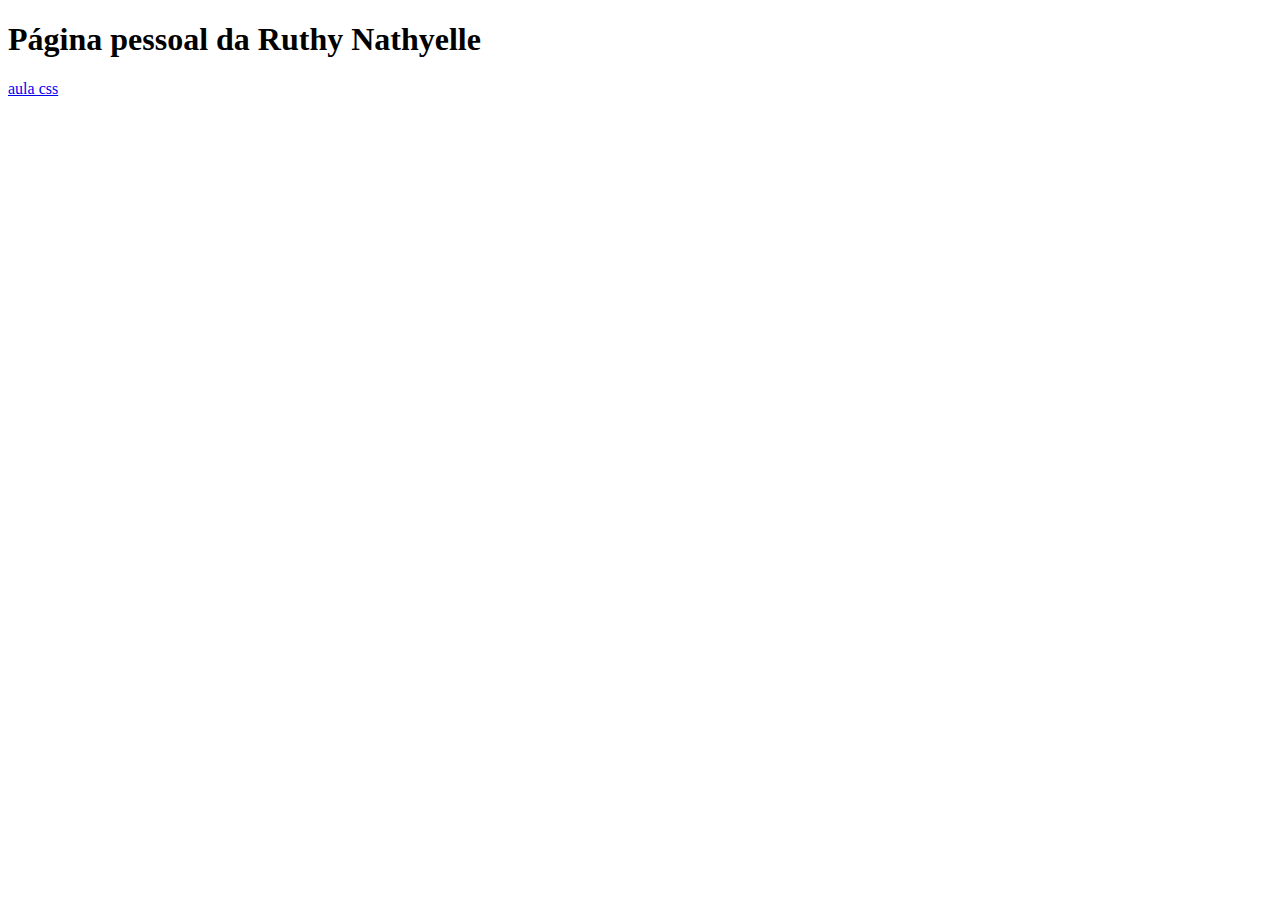
<file: index.html>
<!DOCTYPE html>
<html lang="pt-br">
	<head>
		<meta charset="utf-8">
        <meta http-equiv="x-UA-compatible" content="IE=edge">
		<meta name="viewport" content="width=device-width, initial-scale=1.0">
		<title>Minha Página pessoal</title>
	</head>
	<body>
        <h1>Página pessoal da Ruthy Nathyelle</h1>
        <p>
              <a href="exemplo/aulacss.html"> aula css</a>
        </p>
	</body>
</html>
</file>
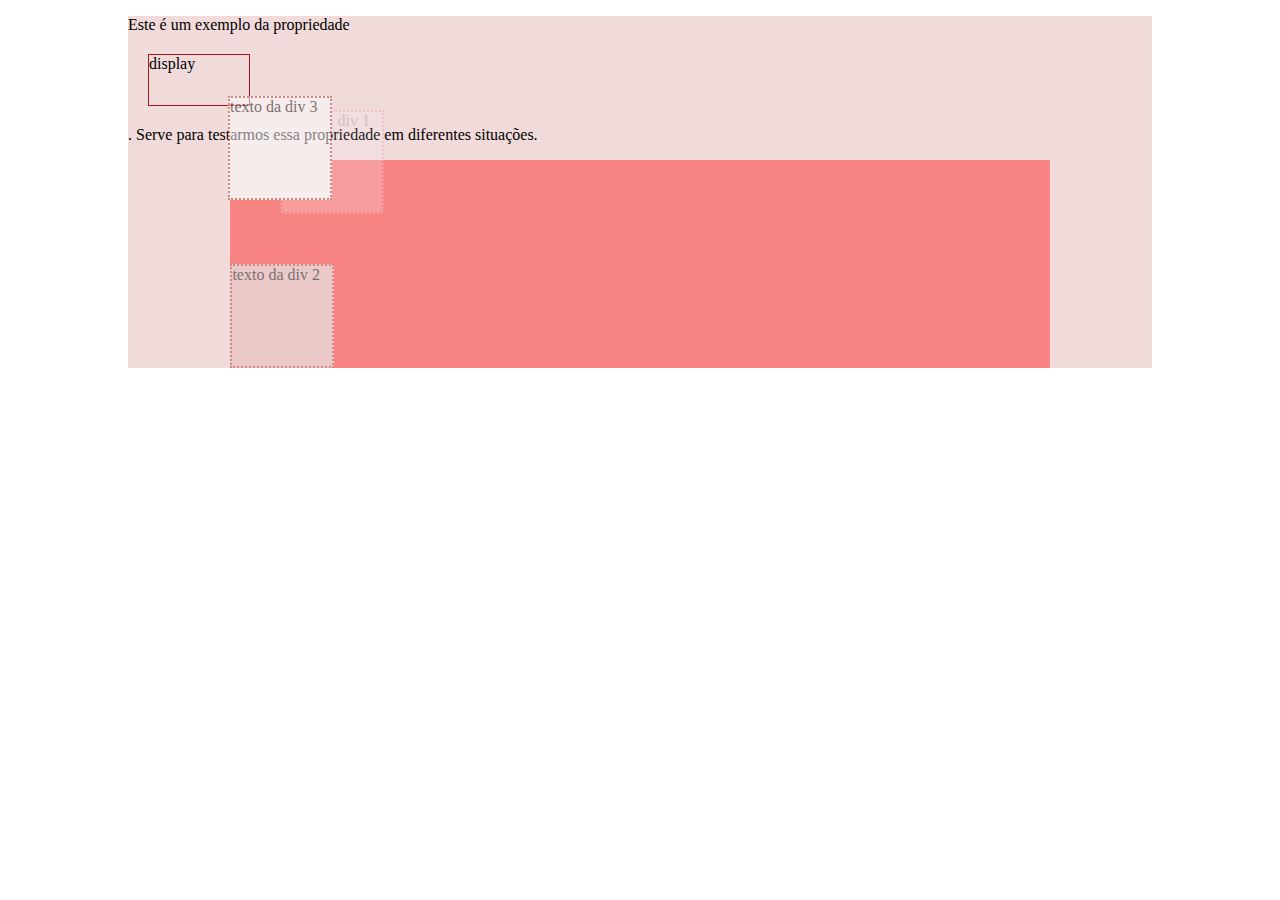
<file: aula 07.04/index.html>
<!DOCTYPE html>
<html lang="pt-br">
<head>
    <meta charset="UTF-8">
    <meta http-equiv="X-UA-Compatible" content="IE=edge">
    <meta name="viewport" content="width=device-width, initial-scale=1.0">
    <title>Propriedades display, position e float</title>
    <style>
        html, body{
            margin: 0;  
            padding: 0;     
         }
         #principal{
             margin: 0 auto;
             width: 80%;
             position: relative;
             background-color: rgb(240, 218, 218);
         }
         #pai{
             width: 80%;
             margin: 0 auto;
             background-color: rgb(255, 45, 45);
             opacity: 0.5;
         }
        p span{
            border: 1px solid rgb(163, 25, 25);
            width: 100px;
            height: 50px;
            margin: 20px;
            display: block;
        }
        #filho1, #filho2, #filho3{
            width: 100px;
            height: 100px;
            border: 2px dotted rgb(184, 51, 42);
            /*display: inline-block;*/
        }
        #filho1{
            background-color: rgb(255, 255, 255);
            position: relative;
            bottom: 50px;
            left: 50px;
            opacity: 0.25;
        }
        #filho2{
            background-color: rgb(233, 184, 184);
        }
        #filho3{
            background-color: rgb(255, 255, 255);
            position: absolute;
            top: 80px;
            left: 100px;
        }

    </style>
</head>
<body>
    <div id="principal">
        <p>Este é um exemplo da propriedade  
            <span>display </span>. Serve para testarmos essa propriedade em diferentes situações.
        </p>
          <div id="pai">
          <div id="filho1">texto da div 1</div>
          <div id="filho2">texto da div 2</div>
          <div id="filho3">texto da div 3</div>
        </div>
     </div>
</body>
</html>
</file>
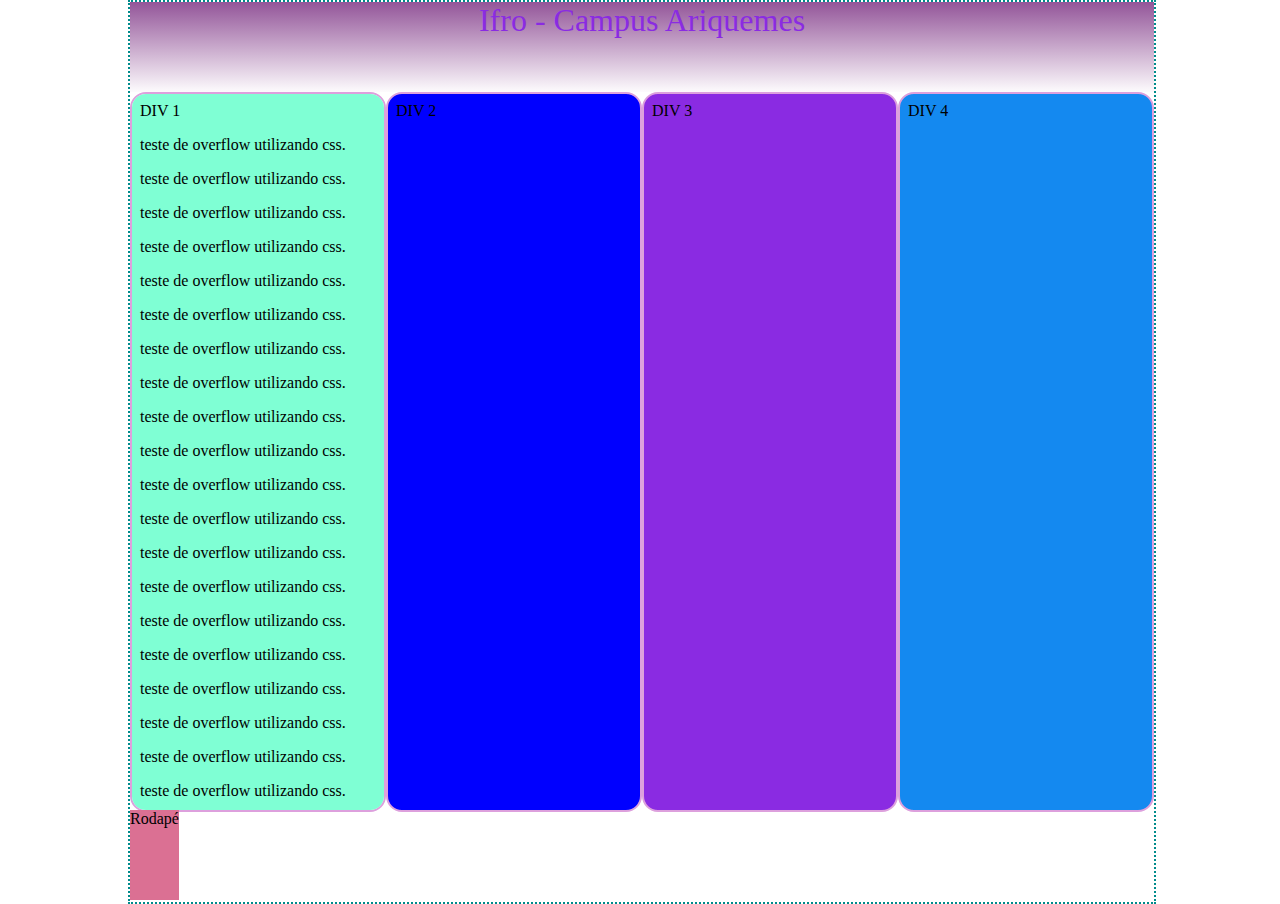
<file: aula 07.04/exemplo2.html>
<!DOCTYPE html>
<html>
    <head>
        <title>Trabalhando com Css</title>
        <meta charset="UTF-8">
        <meta name="viewport" content="width=device-width, initial-scale=1.0">
		<link rel="stylesheet" href="css/layout1.css">
    </head>
    <body>
		<div id="teste"></div>
        <div id="princ">
            <div class="princ" id="header">Ifro - Campus Ariquemes</div>
            <div id="div1" class="interna">DIV 1
			<p>teste de overflow utilizando css.</p>
			<p>teste de overflow utilizando css.</p>
			<p>teste de overflow utilizando css.</p>
			<p>teste de overflow utilizando css.</p>
			<p>teste de overflow utilizando css.</p>
			<p>teste de overflow utilizando css.</p>
			<p>teste de overflow utilizando css.</p>
			<p>teste de overflow utilizando css.</p>
			<p>teste de overflow utilizando css.</p>
			<p>teste de overflow utilizando css.</p>
			<p>teste de overflow utilizando css.</p>
			<p>teste de overflow utilizando css.</p>
			<p>teste de overflow utilizando css.</p>
			<p>teste de overflow utilizando css.</p>
			<p>teste de overflow utilizando css.</p>
			<p>teste de overflow utilizando css.</p>
			<p>teste de overflow utilizando css.</p>
			<p>teste de overflow utilizando css.</p>
			<p>teste de overflow utilizando css.</p>
			<p>teste de overflow utilizando css.</p>
			<p>teste de overflow utilizando css.</p>
			<p>teste de overflow utilizando css.</p>
			<p>teste de overflow utilizando css.</p>
			<p>teste de overflow utilizando css.</p>
			<p>teste de overflow utilizando css.</p>
			<p>teste de overflow utilizando css.</p>
			<p>teste de overflow utilizando css.</p>
			<p>teste de overflow utilizando css.</p>
			<p>teste de overflow utilizando css.</p>
			<p>teste de overflow utilizando css.</p>
			<p>teste de overflow utilizando css.</p>
			<p>teste de overflow utilizando css.</p>
			<p>teste de overflow utilizando css.</p>
			<p>teste de overflow utilizando css.</p>
			<p>teste de overflow utilizando css.</p>
			<p>teste de overflow utilizando css.</p>
			<p>teste de overflow utilizando css.</p>
			<p>teste de overflow utilizando css.</p>
			<p>teste de overflow utilizando css.</p>
			<p>teste de overflow utilizando css.</p>
			<p>teste de overflow utilizando css.</p>
			<p>teste de overflow utilizando css.</p>
			<p>teste de overflow utilizando css.</p>
			<p>teste de overflow utilizando css.</p>
			<p>teste de overflow utilizando css.</p>
			<p>teste de overflow utilizando css.</p>
			</div>
            <div id="div2" class="interna">DIV 2</div>
            <div id="div3" class="interna">DIV 3</div>
            <div id="div4" class="interna">DIV 4</div>
            <div id="rodape">Rodapé</div>
        </div>
    </body>
</html>
</file>
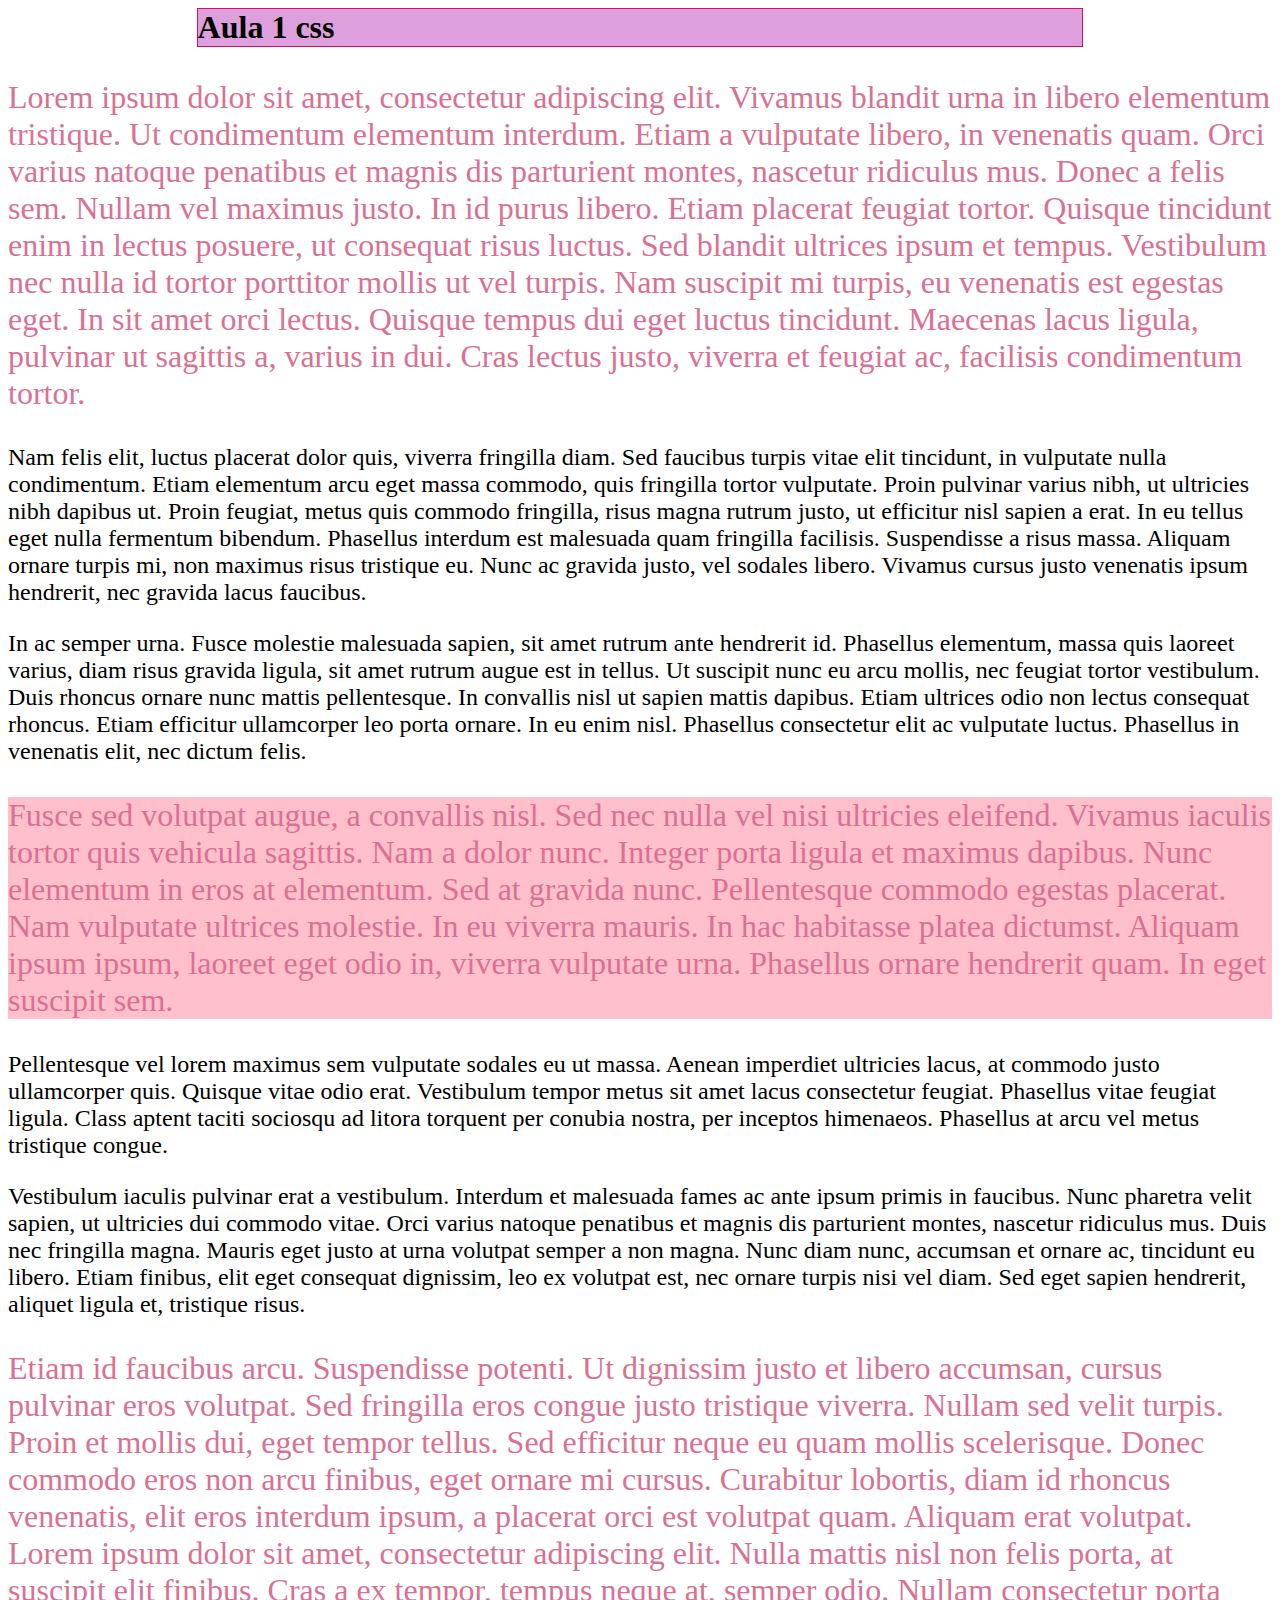
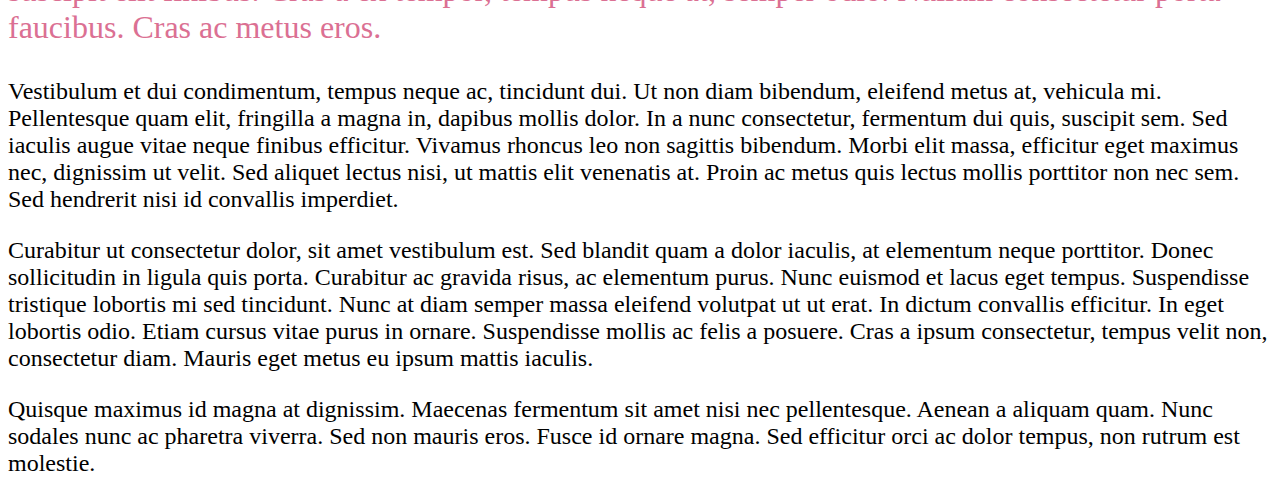
<file: exemplos/aula css.html>
<!DOCTYPE html>
<html lang="pt-br">
<head>
    <meta charset="UTF-8">
    <meta http-equiv="X-UA-Compatible" content="IE=edge">
    <meta name="viewport" content="width=device-width, initial-scale=1.0">
    <title>Aula 1 css</title>
    <link rel="stylesheet"
          href="meuestilo.css">
</head>
<body>
      <h1> Aula 1 css </h1>
       <p class="mult3">
        Lorem ipsum dolor sit amet, consectetur adipiscing elit. Vivamus blandit urna in libero elementum tristique. Ut condimentum elementum interdum. Etiam a vulputate libero, in venenatis quam. Orci varius natoque penatibus et magnis dis parturient montes, nascetur ridiculus mus. Donec a felis sem. Nullam vel maximus justo. In id purus libero. Etiam placerat feugiat tortor. Quisque tincidunt enim in lectus posuere, ut consequat risus luctus. Sed blandit ultrices ipsum et tempus. Vestibulum nec nulla id tortor porttitor mollis ut vel turpis. Nam suscipit mi turpis, eu venenatis est egestas eget. In sit amet orci lectus. Quisque tempus dui eget luctus tincidunt. Maecenas lacus ligula, pulvinar ut sagittis a, varius in dui. Cras lectus justo, viverra et feugiat ac, facilisis condimentum tortor.
        </p>
        <p>
        Nam felis elit, luctus placerat dolor quis, viverra fringilla diam. Sed faucibus turpis vitae elit tincidunt, in vulputate nulla condimentum. Etiam elementum arcu eget massa commodo, quis fringilla tortor vulputate. Proin pulvinar varius nibh, ut ultricies nibh dapibus ut. Proin feugiat, metus quis commodo fringilla, risus magna rutrum justo, ut efficitur nisl sapien a erat. In eu tellus eget nulla fermentum bibendum. Phasellus interdum est malesuada quam fringilla facilisis. Suspendisse a risus massa. Aliquam ornare turpis mi, non maximus risus tristique eu. Nunc ac gravida justo, vel sodales libero. Vivamus cursus justo venenatis ipsum hendrerit, nec gravida lacus faucibus.
        </p>
        <p>
        In ac semper urna. Fusce molestie malesuada sapien, sit amet rutrum ante hendrerit id. Phasellus elementum, massa quis laoreet varius, diam risus gravida ligula, sit amet rutrum augue est in tellus. Ut suscipit nunc eu arcu mollis, nec feugiat tortor vestibulum. Duis rhoncus ornare nunc mattis pellentesque. In convallis nisl ut sapien mattis dapibus. Etiam ultrices odio non lectus consequat rhoncus. Etiam efficitur ullamcorper leo porta ornare. In eu enim nisl. Phasellus consectetur elit ac vulputate luctus. Phasellus in venenatis elit, nec dictum felis.
        </p>
        <p class="mult3" id="especial"> 
        Fusce sed volutpat augue, a convallis nisl. Sed nec nulla vel nisi ultricies eleifend. Vivamus iaculis tortor quis vehicula sagittis. Nam a dolor nunc. Integer porta ligula et maximus dapibus. Nunc elementum in eros at elementum. Sed at gravida nunc. Pellentesque commodo egestas placerat. Nam vulputate ultrices molestie. In eu viverra mauris. In hac habitasse platea dictumst. Aliquam ipsum ipsum, laoreet eget odio in, viverra vulputate urna. Phasellus ornare hendrerit quam. In eget suscipit sem.
        </p>
        <p>
        Pellentesque vel lorem maximus sem vulputate sodales eu ut massa. Aenean imperdiet ultricies lacus, at commodo justo ullamcorper quis. Quisque vitae odio erat. Vestibulum tempor metus sit amet lacus consectetur feugiat. Phasellus vitae feugiat ligula. Class aptent taciti sociosqu ad litora torquent per conubia nostra, per inceptos himenaeos. Phasellus at arcu vel metus tristique congue.
        </p>
        <p>
        Vestibulum iaculis pulvinar erat a vestibulum. Interdum et malesuada fames ac ante ipsum primis in faucibus. Nunc pharetra velit sapien, ut ultricies dui commodo vitae. Orci varius natoque penatibus et magnis dis parturient montes, nascetur ridiculus mus. Duis nec fringilla magna. Mauris eget justo at urna volutpat semper a non magna. Nunc diam nunc, accumsan et ornare ac, tincidunt eu libero. Etiam finibus, elit eget consequat dignissim, leo ex volutpat est, nec ornare turpis nisi vel diam. Sed eget sapien hendrerit, aliquet ligula et, tristique risus.
        </p>
        <p class="mult3"> 
        Etiam id faucibus arcu. Suspendisse potenti. Ut dignissim justo et libero accumsan, cursus pulvinar eros volutpat. Sed fringilla eros congue justo tristique viverra. Nullam sed velit turpis. Proin et mollis dui, eget tempor tellus. Sed efficitur neque eu quam mollis scelerisque. Donec commodo eros non arcu finibus, eget ornare mi cursus. Curabitur lobortis, diam id rhoncus venenatis, elit eros interdum ipsum, a placerat orci est volutpat quam. Aliquam erat volutpat. Lorem ipsum dolor sit amet, consectetur adipiscing elit. Nulla mattis nisl non felis porta, at suscipit elit finibus. Cras a ex tempor, tempus neque at, semper odio. Nullam consectetur porta faucibus. Cras ac metus eros.
        </p>
        <p>
        Vestibulum et dui condimentum, tempus neque ac, tincidunt dui. Ut non diam bibendum, eleifend metus at, vehicula mi. Pellentesque quam elit, fringilla a magna in, dapibus mollis dolor. In a nunc consectetur, fermentum dui quis, suscipit sem. Sed iaculis augue vitae neque finibus efficitur. Vivamus rhoncus leo non sagittis bibendum. Morbi elit massa, efficitur eget maximus nec, dignissim ut velit. Sed aliquet lectus nisi, ut mattis elit venenatis at. Proin ac metus quis lectus mollis porttitor non nec sem. Sed hendrerit nisi id convallis imperdiet.
        </p>
        <p>
        Curabitur ut consectetur dolor, sit amet vestibulum est. Sed blandit quam a dolor iaculis, at elementum neque porttitor. Donec sollicitudin in ligula quis porta. Curabitur ac gravida risus, ac elementum purus. Nunc euismod et lacus eget tempus. Suspendisse tristique lobortis mi sed tincidunt. Nunc at diam semper massa eleifend volutpat ut ut erat. In dictum convallis efficitur. In eget lobortis odio. Etiam cursus vitae purus in ornare. Suspendisse mollis ac felis a posuere. Cras a ipsum consectetur, tempus velit non, consectetur diam. Mauris eget metus eu ipsum mattis iaculis.
        </p>
        <p>
        Quisque maximus id magna at dignissim. Maecenas fermentum sit amet nisi nec pellentesque. Aenean a aliquam quam. Nunc sodales nunc ac pharetra viverra. Sed non mauris eros. Fusce id ornare magna. Sed efficitur orci ac dolor tempus, non rutrum est molestie.
        </p>
</body>
</html>
</file>
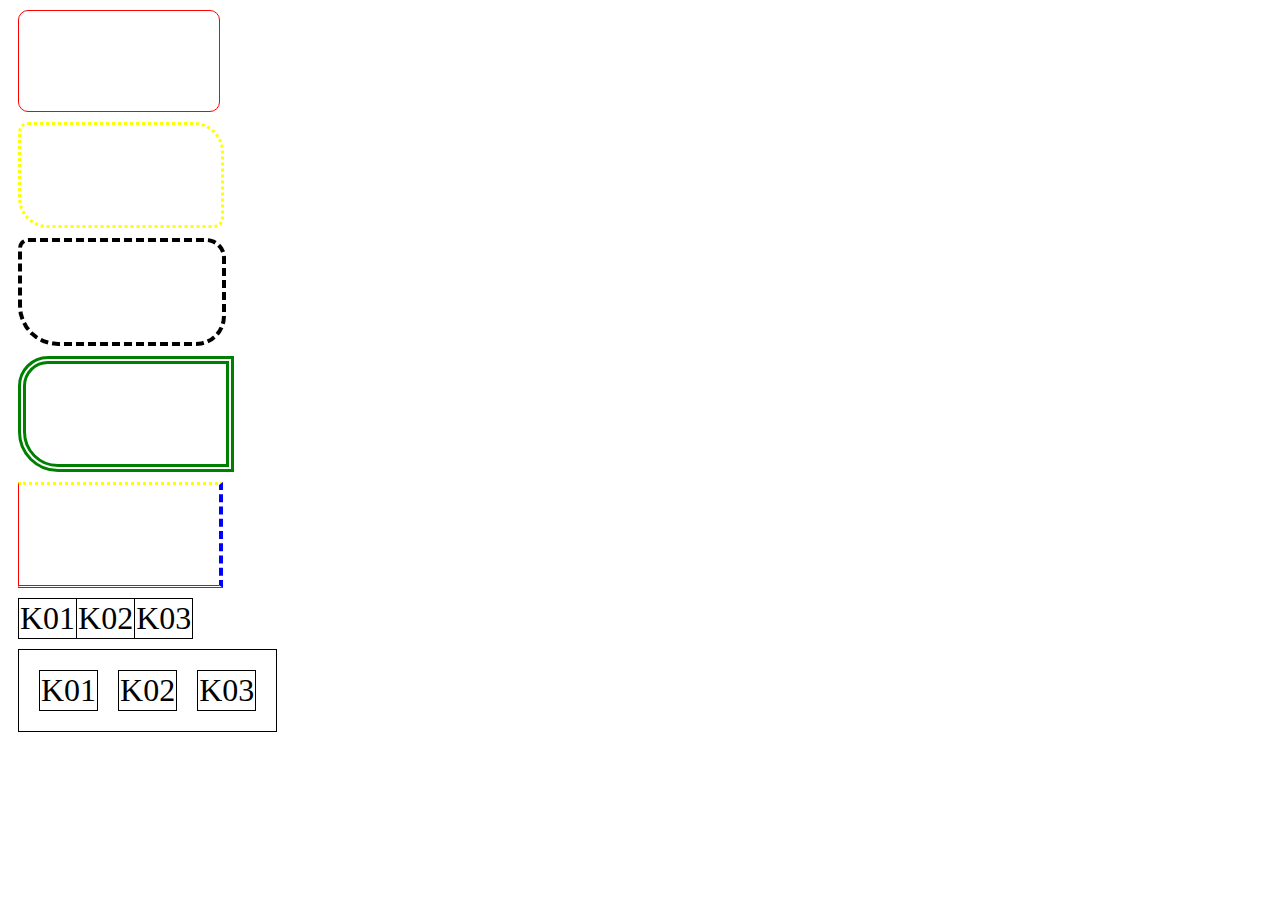
<file: exemplos/exemplos css/bordas.html>
<!DOCTYPE html>
<html>
<head>
 <title>Formatando Bordas com CSS</title>
 <meta charset="UTF-8">
 <meta name="viewport" content="width=device-width, initial-scale=1.0">
 <link rel="stylesheet" type ="text/css" href="bordas.css">
</head>
<body>
 <div id="div1"></div>
 <div id="div2"></div>
 <div id="div3"></div>
 <div id="div4"></div>
 <div id="div5"></div>
 <table id="tabela1">
 <tr>
 <td>K01</td>
 <td>K02</td>
 <td>K03</td>
 </tr>
 </table >
 <table id="tabela2">
 <tr>
 <td>K01</td>
 <td>K02</td>
 <td>K03</td>
 </tr>
 </table>
</body>
</html>
</file>
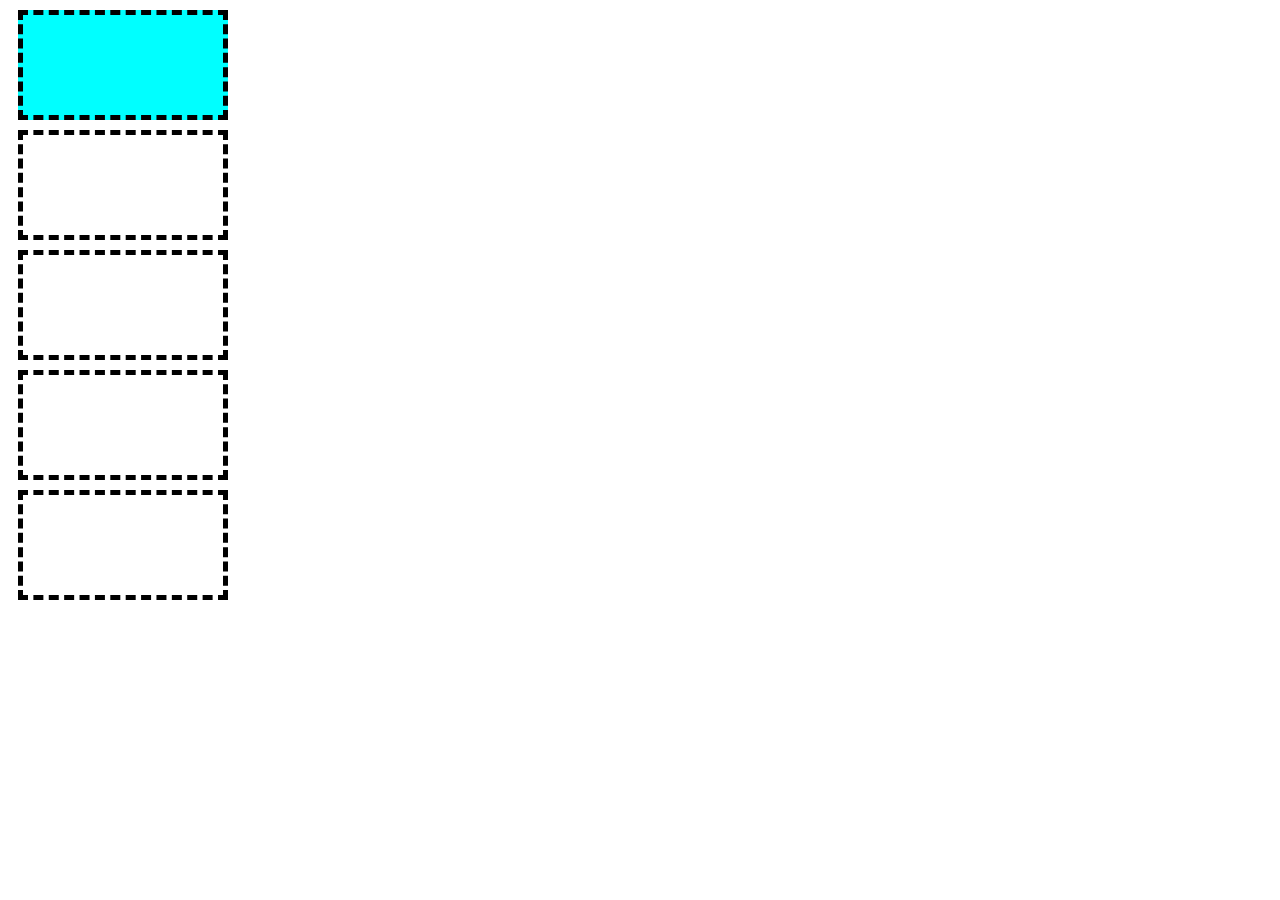
<file: exemplos/exemplos css/brackgrounds.html>
<!DOCTYPE html>
<html>
<head>
 <title>Formatando Backgrounds(Segundo plano)</title>
 <meta charset="UTF-8">
 <meta name="viewport" content="width=device-width, initial-scale=1.0">
 <link rel="stylesheet" type ="text/css" href="backgrounds.css">
</head >
<body >
 <div id="div1"></div>
 <div id="div2"></div>
 <div id="div3"></div>
 <div id="div4"></div>
 <div id="div5"></div>
</body >
</html >
</file>
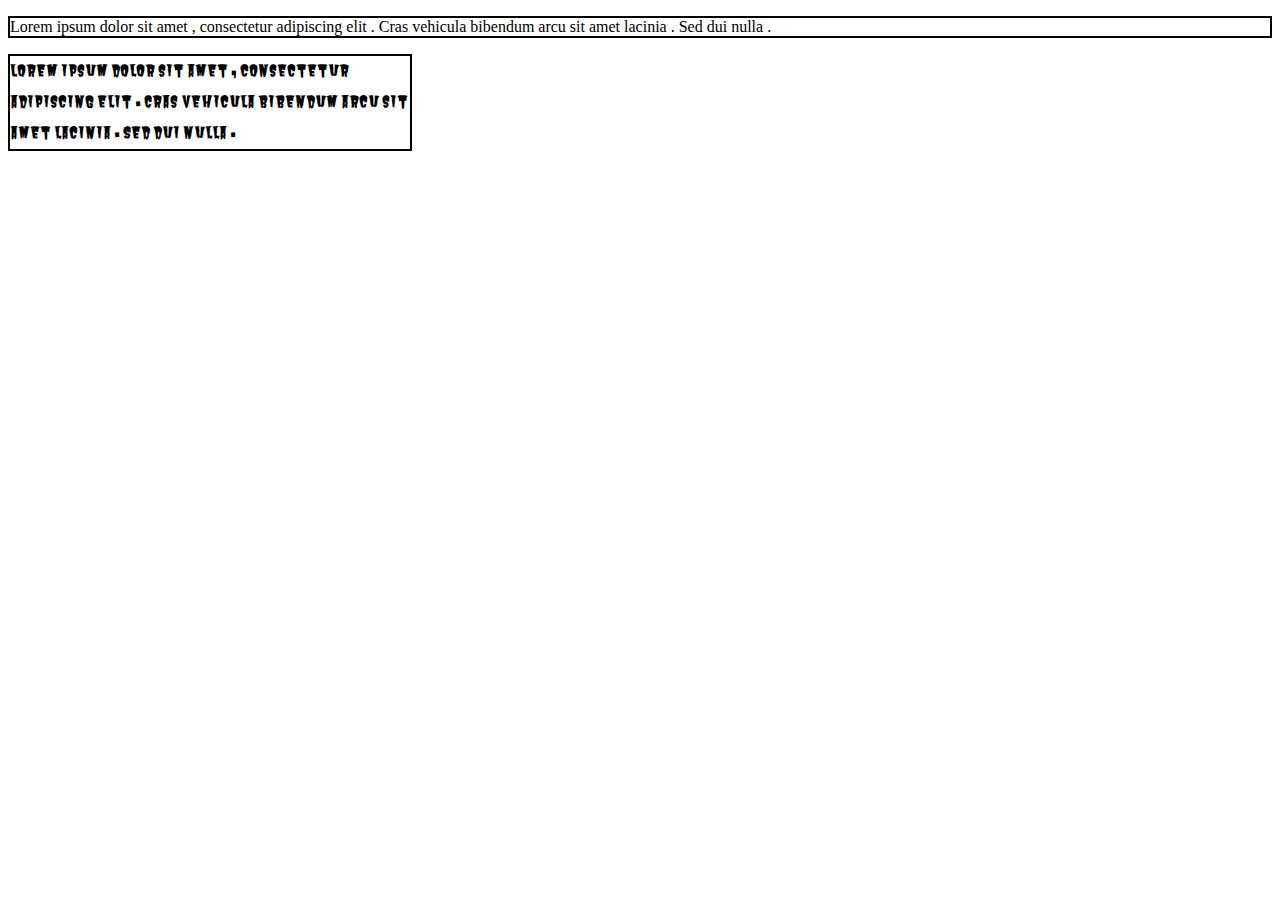
<file: exemplos/exemplos css/fontes.html>
<!DOCTYPE html>
<html>
<head>
 <title>Formatando Fontes com CSS</title>
 <meta charset="UTF-8">
 <meta name="viewport" content="width=device-width, initial-scale=1.0">
<link rel="stylesheet" type ="text/css"
href="http://fonts.googleapis.com/css?family=Butcherman">
<link rel="stylesheet" type ="text/css "href="fontes.css">
</head>
<body>
<p id="p1">
Lorem ipsum dolor sit amet , consectetur adipiscing elit . Cras
vehicula bibendum arcu sit amet lacinia . Sed dui nulla .
</p>
<p id="p2">
Lorem ipsum dolor sit amet , consectetur adipiscing elit . Cras
vehicula bibendum arcu sit amet lacinia . Sed dui nulla .
</p>
</body>
</html>
</file>
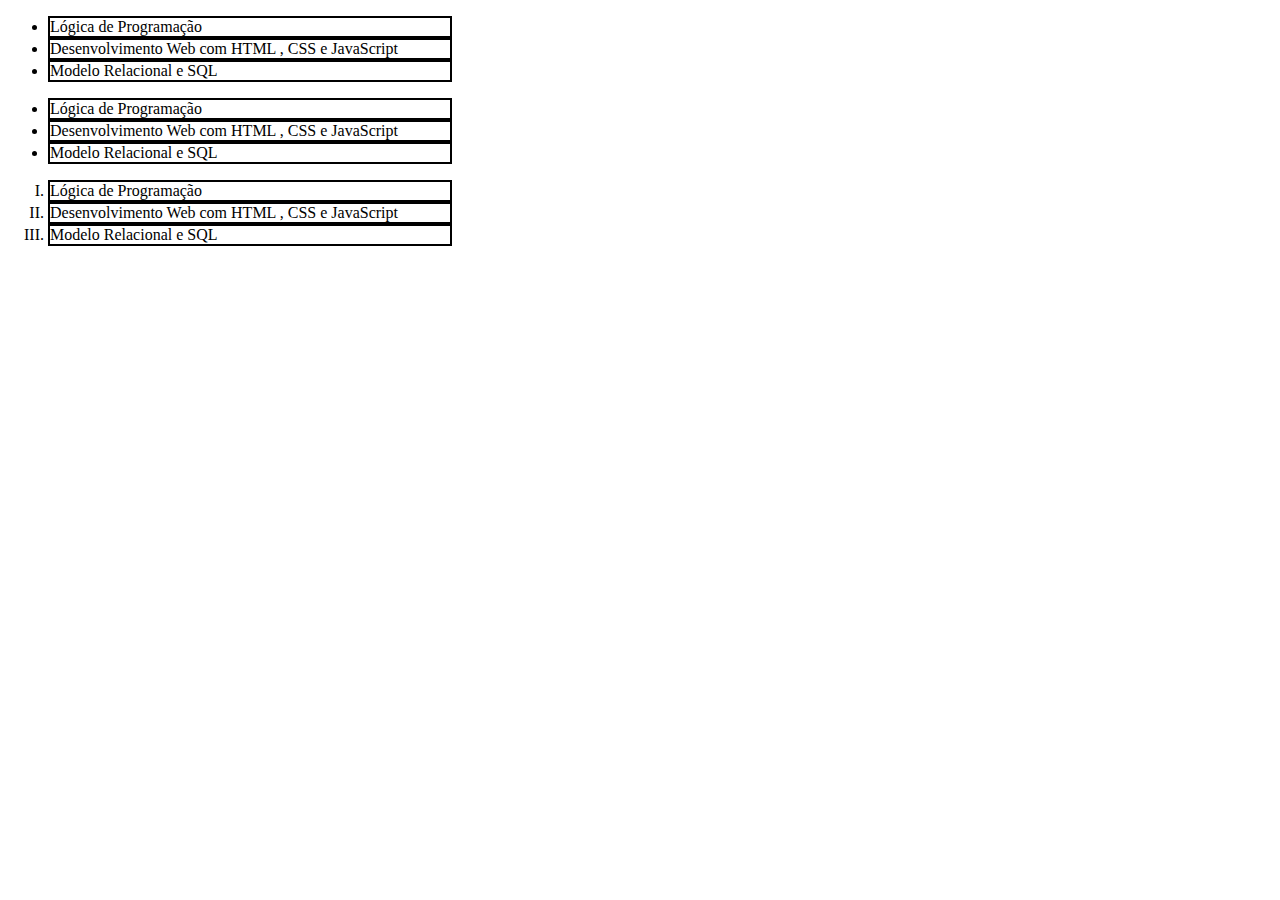
<file: exemplos/exemplos css/listas.html>
<!DOCTYPE html>
<html>
<head>
 <title>Formatando Listas com CSS</title>
 <meta charset="UTF-8">
 <meta name="viewport" content="width=device-width, initial-scale=1.0">
 <link rel="stylesheet" type ="text/css "href="listas.css">
</head>
<body >
 <ul id="ul1">
 <li>Lógica de Programação </li>
 <li>Desenvolvimento Web com HTML , CSS e JavaScript </li>
 <li>Modelo Relacional e SQL </li>
 </ul>

 <ul id="ul2">
 <li>Lógica de Programação </li>
 <li>Desenvolvimento Web com HTML , CSS e JavaScript </li>
 <li>Modelo Relacional e SQL </li>
 </ul>

 <ol>
 <li>Lógica de Programação </li>
 <li>Desenvolvimento Web com HTML , CSS e JavaScript </li>
 <li>Modelo Relacional e SQL </li>
 </ol>
</body>
</html>
</file>
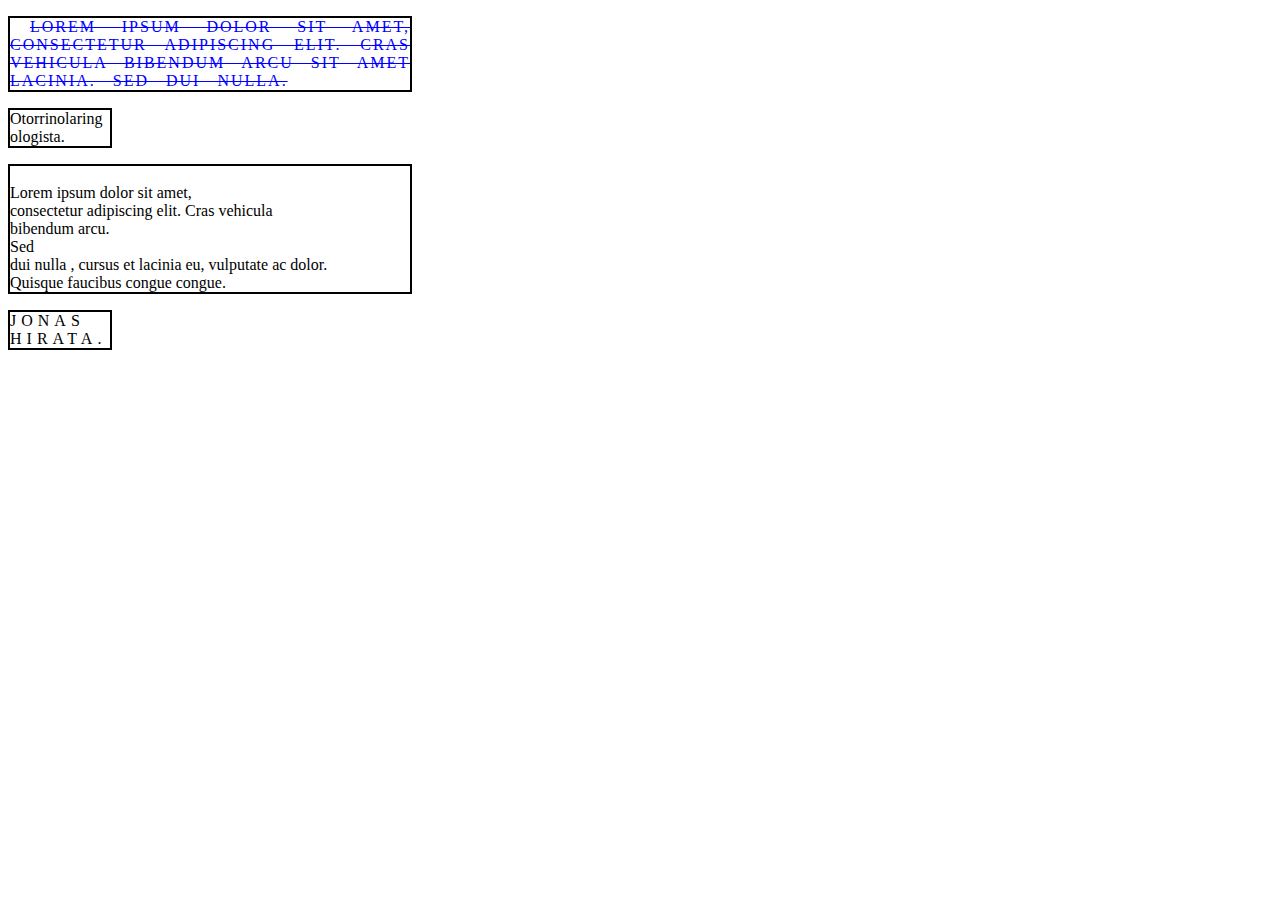
<file: exemplos/exemplos css/textos.html>
<!DOCTYPE html>
<html>
<head>
 <title>Formatando Textos com CSS</title>
 <meta charset="UTF-8">
 <meta name="viewport" content="width=device-width, initial-scale=1.0">
<link rel="stylesheet" type ="text/css" href ="textos.css">
</head>
<body>
<p id="p1">
Lorem ipsum dolor sit amet, consectetur adipiscing elit. Cras
vehicula bibendum arcu sit amet lacinia. Sed dui nulla.
</p>
<p id="p2">
Otorrinolaringologista.
</p>
<p id="p3">
Lorem ipsum dolor sit amet,
consectetur adipiscing elit. Cras vehicula
bibendum arcu.
Sed
dui nulla , cursus et lacinia eu, vulputate ac dolor.
Quisque faucibus congue congue.
</p>
<p id="p4">
Jonas Hirata.
</p>
</body>
</html>
</file>
<file: aula 07.04/css/layout1.css>
/*
#teste{
    width: 100px;
    height: 100px;
    background-color: aqua;
    position: relative;
    left: 200px;
}
*/
html, body{
    margin: 0px;
    padding: 0px;
}
#princ{
    width: 80%;
    height: 100%;
    min-width: 320px;
    margin-left: 10% ;
    border: 2px dotted darkcyan;
    position: absolute;
}
#header{
    background-color: aqua;
    height: 10%;
    min-height: 50px;
    background: linear-gradient(rgb(147, 85, 153), rgb(253, 251, 253));
    font-size: 2em;
    color: blueviolet;
    text-align: center;
}
#div1{
    background-color: aquamarine;
}
#div2{
    background-color: blue;
}
#div3{
    background-color: blueviolet;
}
#div4{
    background-color: rgb(20, 137, 240);
}
#rodape{
    position: fixed;
    bottom: 0px;
    background-color: palevioletred;
    height: 10%;
    min-height: 50px;
}
.interna{
    width: 25%;
    padding: 0.5em;
    height: 80%;
    border: 2px solid plum;
    border-radius: 1em;
    position: relative;
    float: left;
    box-sizing: border-box;
    overflow: auto;
}
</file>
<file: exemplos/meuestilo.css>
h1 {
    background-color: plum;
    border: 1px solid rgb(216, 16, 83);
    width: 70%;
    margin: 0 auto;
}
p {
    font-size: 18pt;
}
.mult3{ 
    font-size: 24pt;
    color: palevioletred;
}
#especial {
    background-color: pink;
}
</file>
<file: exemplos/exemplos css/bordas.css>
div {
    width:  200px;
    height: 100px;
    margin: 10px;
}
#div1 {
    border-style: solid;
    border-width: thin;
    border-color: red;
    border-radius: 10px
}
#div2 {
    border-style: dotted;
    border-color: yellow;
    border-radius: 10px 30px;
}
#div3 { border-style: dashed;
        border-width: 4px;
        border-radius: blue;
        border-radius: 10px 20px 30px 40px;
}
#div4 {
    border-style: double;
    border-width: 8px;
    border-color: green;
    border-top-left-radius: 10ox;
    border-top-left-radius: 30px;
    border-bottom-left-radius: 40px;
}
#div5 {
    border-left-style: solid;
    border-left-width: thin;
    border-left-color: red;

    border-top-style: dotted;
    border-top-color: yellow;

    border-right-style: dashed;
    border-right-width: 4px;
    border-right-color: blue;

    border-bottom-style: double;
    border-bottom-color: 8px;
    border-bottom-color: green ;
}
table, td {
    font-size: xx-large;
    border: 1px solid black;
    margin: 10px;
}
#tabela1 {
    border-collapse: collapse;
}
#tabela2{
    border-spacing: 20px;
}
</file>
<file: exemplos/exemplos css/backgrounds.css>
div {
    width: 200px;
    height: 100px;
    margin: 10px;
    border: 5px black dashed;
}
#div1 {
    background-color: aqua;
}
#div {
    background-color: #c1a4cd;
    background-clip: padding-box
}
#div3 {
    background-image: url("http://icons.veryicon.com/128/file type/mnemo filetype/css.png");
    background-repeat: no-repeat;
}
#div4 {
    background-image: url("http://icons.verycon.com/128/file type/mnemo filetype/css.png");
}
#div5 {
    background-image: url("http://icons.veryicon.com/128/file type/mnemo filetype/css.png");
}
body {
    background-image: url("http://www.anujgakhar.com/wp-content/uploads/2014/07/css1.png");
    background-repeat: no-repeat;
    background-attachment: fixed;
    background-position: top center;
}
</file>
<file: exemplos/exemplos css/fontes.css>
p {
    border: 2px black solid;
}
#P1 {
    border: 400px;
    font-family: "Arial Black","Georgia","Courier New","Sans-Serif";
    font-size: xx-large;
    font-style: italic;
    font-variant: small-caps;
    font-weight: bolder;
}
#p2 {
    width: 400px;
    font-family: "butcherman";
}
</file>
<file: exemplos/exemplos css/listas.css>
li {
    border: 2px black solid;
    width: 400px;
}
#ul {
list-style-type: square;
list-style-image: inside;
}
#ul2 {
    list-style-image: url('http://k19.br/figs/k02-logo-small.png');
}
ol {
    list-style-type: upper-roman;
}
</file>
<file: exemplos/exemplos css/textos.css>
p {
    border:2px black solid;
}
#p1 {
    width: 400px;
    color: blue;
    text-align: justify;
    text-decoration: line-through;
    text-transform: uppercase;
    text-indent: 20px;
    letter-spacing: 2px;
    word-spacing: 11px;
}
#p2 {
    width: 100px;
    word-wrap: break-word;
}
#p3 {
    width: 400px;
    white-space: pre-line;
}
#p4 {
     width: 100px;
     text-transform: uppercase;
     letter-spacing: 5px;
     text-shadow: 2px 2px # ff0000;
}
</file>
